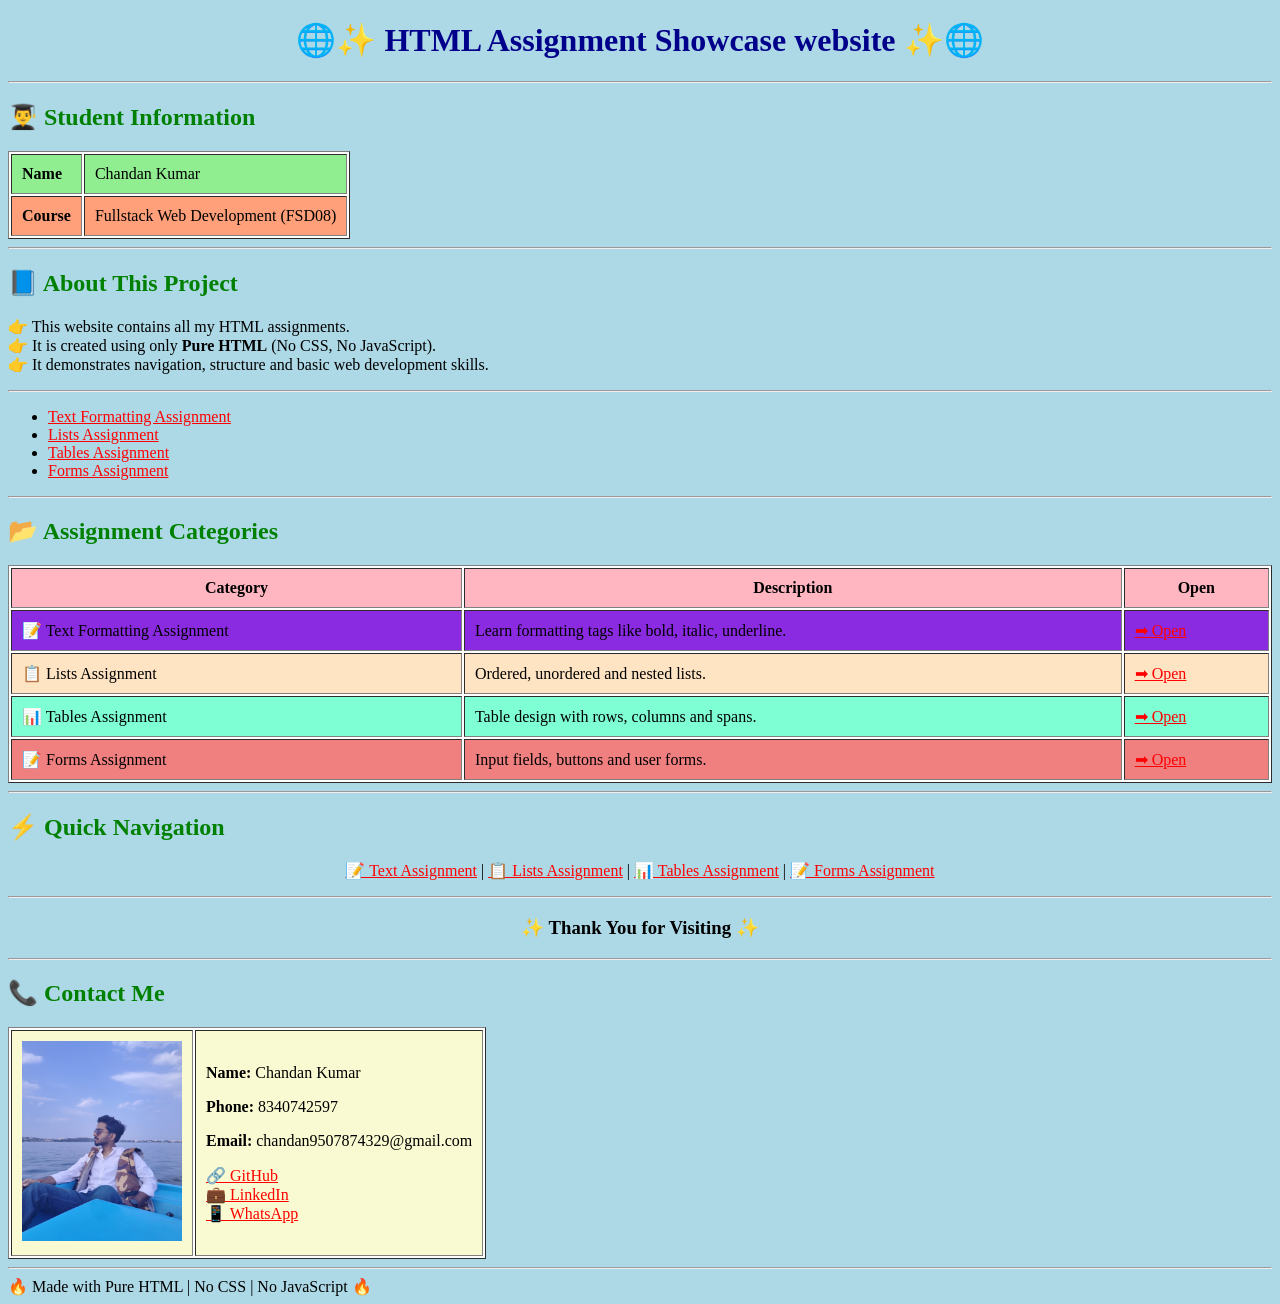
<file: assignmentwebsite/index.html>
<!doctype html>
<html>
  <head>
    <title>HTML Assignment Portal</title>
    <meta charset="UTF-8" />
    <meta name="viewport" content="width=device-width, initial-scale=1.0" />
    <link rel="stylesheet" href="style.css" />
  </head>
  <body>
    <h1 align="center">🌐✨ HTML Assignment Showcase website ✨🌐</h1>
    <hr />

    <h2>👨‍🎓 Student Information</h2>

    <table border="1" cellpadding="10">
      <tr style="background-color: lightgreen">
        <td><b>Name</b></td>
        <td>Chandan Kumar</td>
      </tr>

      <tr style="background-color: lightsalmon">
        <td><b>Course</b></td>
        <td>Fullstack Web Development (FSD08)</td>
      </tr>
    </table>

    <hr />

    <h2>📘 About This Project</h2>

    <p>
      👉 This website contains all my HTML assignments.<br />
      👉 It is created using only <b>Pure HTML</b> (No CSS, No JavaScript).<br />
      👉 It demonstrates navigation, structure and basic web development skills.
    </p>

    <hr />

    <ul>
      <li>
        <a href="./text-formatting/subIndex.html">Text Formatting Assignment</a>
      </li>
      <li><a href="./lists/subIndex.html">Lists Assignment</a></li>
      <li><a href="./tables/subIndex.html">Tables Assignment</a></li>
      <li><a href="./forms/subIndex.html">Forms Assignment</a></li>
    </ul>

    <hr />

    <h2>📂 Assignment Categories</h2>

    <table border="1" cellpadding="10" width="100%">
      <tr style="background-color: lightpink">
        <th>Category</th>
        <th>Description</th>
        <th>Open</th>
      </tr>

      <tr style="background-color: blueviolet">
        <td>📝 Text Formatting Assignment</td>
        <td>Learn formatting tags like bold, italic, underline.</td>
        <td><a href="./text-formatting/subIndex.html">➡ Open</a></td>
      </tr>

      <tr style="background-color: bisque">
        <td>📋 Lists Assignment</td>
        <td>Ordered, unordered and nested lists.</td>
        <td><a href="./lists/subIndex.html">➡ Open</a></td>
      </tr>

      <tr style="background-color: aquamarine">
        <td>📊 Tables Assignment</td>
        <td>Table design with rows, columns and spans.</td>
        <td><a href="./tables/subIndex.html">➡ Open</a></td>
      </tr>

      <tr style="background-color: lightcoral">
        <td>📝 Forms Assignment</td>
        <td>Input fields, buttons and user forms.</td>
        <td><a href="./forms/subIndex.html">➡ Open</a></td>
      </tr>
    </table>

    <hr />

    <h2>⚡ Quick Navigation</h2>

    <p align="center">
      <a href="./text-formatting/subIndex.html">📝 Text Assignment</a>
      | <a href="./lists/subIndex.html">📋 Lists Assignment</a> |
      <a href="./tables/subIndex.html">📊 Tables Assignment</a> |
      <a href="./forms/subIndex.html">📝 Forms Assignment</a>
    </p>

    <hr />

    <h3 align="center">✨ Thank You for Visiting ✨</h3>

    <hr />

    <h2>📞 Contact Me</h2>

    <table border="1" cellpadding="10">
      <tr style="background-color: lightgoldenrodyellow">
        <td>
          <img
            src="profile.jpg"
            width="160"
            height="200"
            alt="Chandan Kumar Profile"
          />
        </td>

        <td>
          <p><b>Name:</b> Chandan Kumar</p>
          <p><b>Phone:</b> 8340742597</p>
          <p><b>Email:</b> chandan9507874329@gmail.com</p>

          <p>
            <a href="https://github.com/chandan7061" target="_blank"
              >🔗 GitHub</a
            ><br />
            <a
              href="https://www.linkedin.com/in/chandan-kumar-5b2617290/"
              target="_blank"
              >💼 LinkedIn</a
            ><br />
            <a
              href="https://wa.me/918340742597?text=Can%20I%20get%20more%20information?"
              target="_blank"
              >📱 WhatsApp</a
            >
          </p>
        </td>
      </tr>
    </table>

    <hr />

    🔥 Made with Pure HTML | No CSS | No JavaScript 🔥
  </body>
</html>
</file>
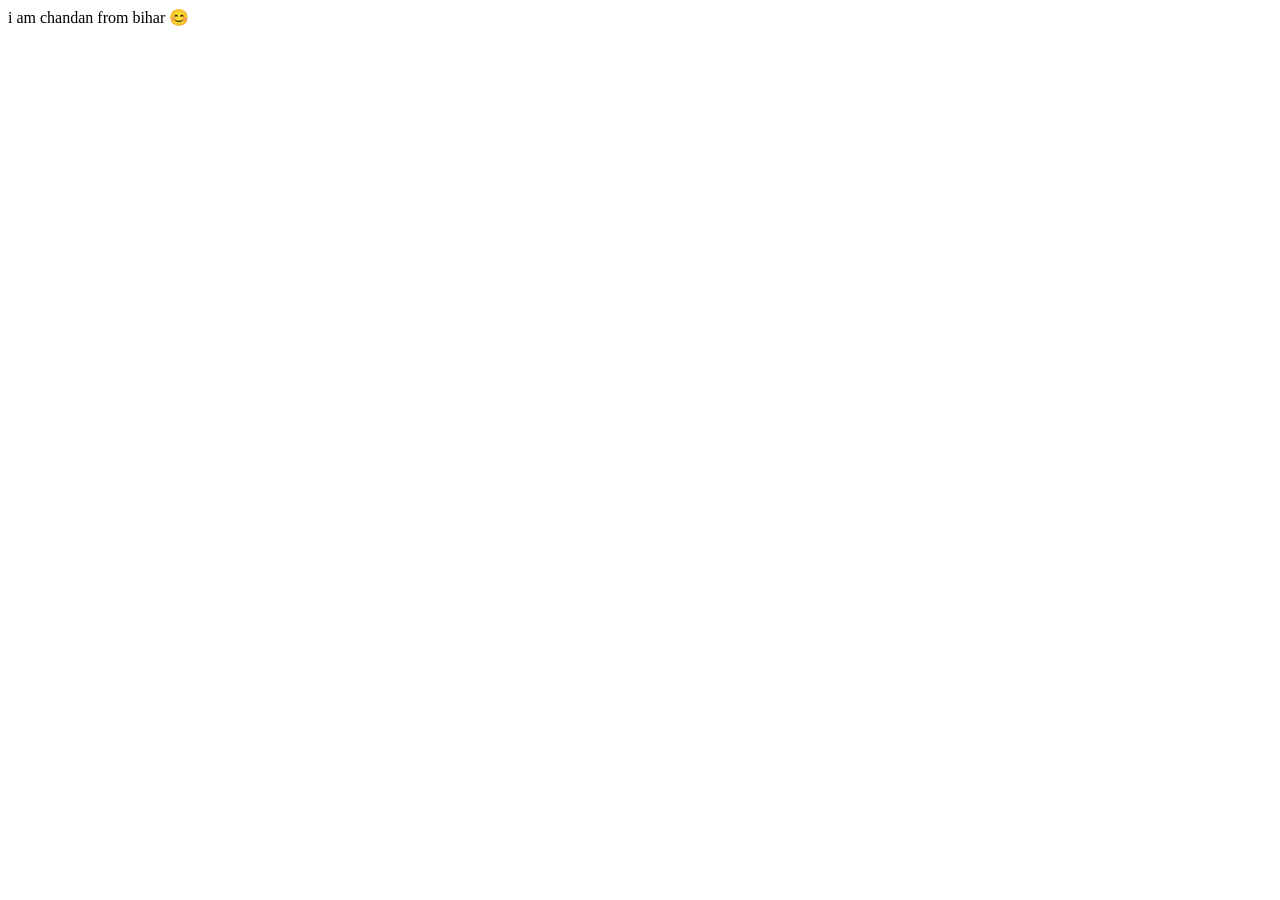
<file: basicHTML/index.html>
<!doctype html>
<html lang="en">
  <head>
    <meta charset="UTF-8" />
    <meta name="viewport" content="width=device-width, initial-scale=1.0" />
    <title>Document</title>
  </head>
  <body>
    i am chandan from bihar 😊
  </body>
</html>
</file>
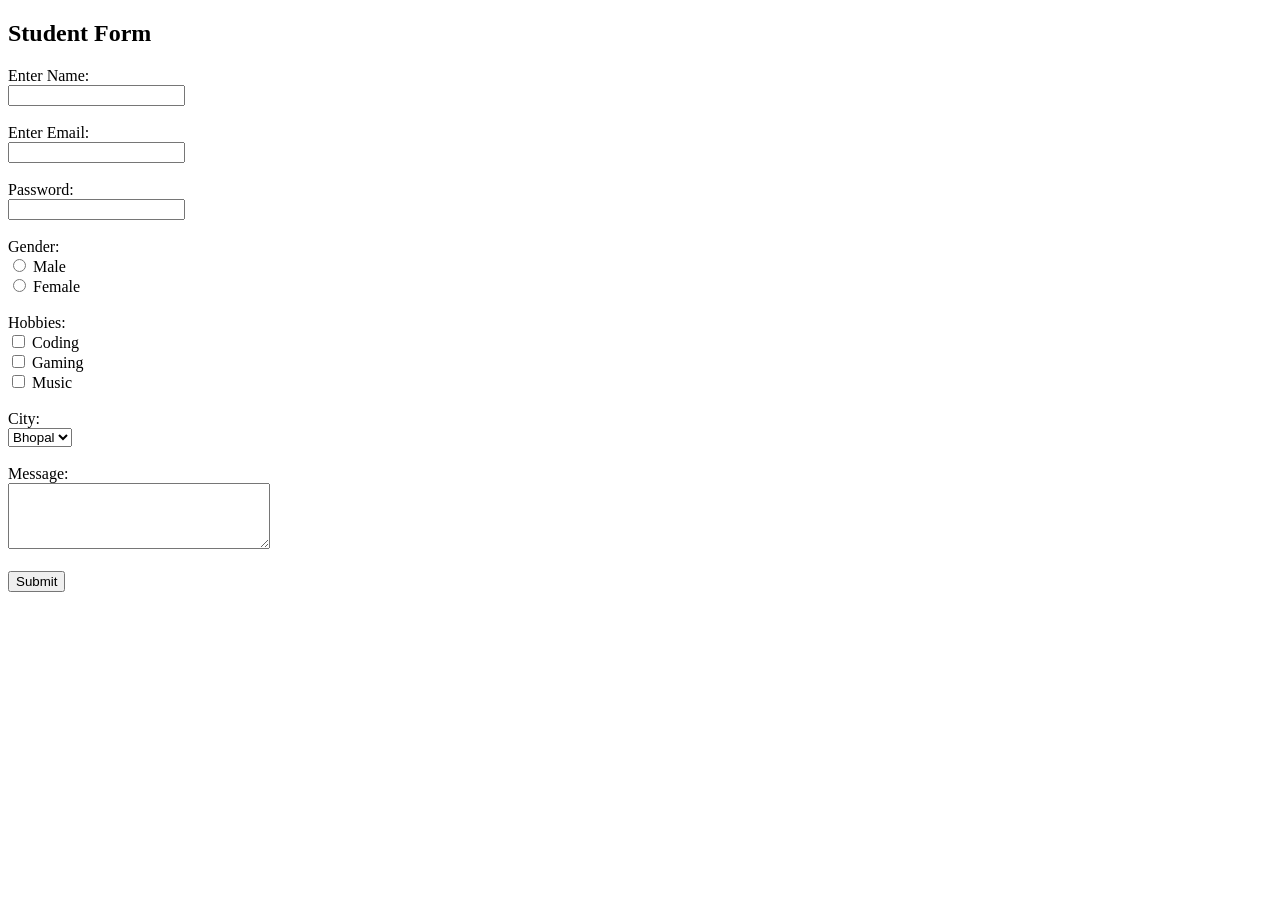
<file: practiceonly/index.html>
<!doctype html>
<html>
  <head>
    <title>Student Form</title>
  </head>
  <body>
    <h2>Student Form</h2>

    <form>
      <label>Enter Name:</label><br />
      <input type="text" name="name" /><br /><br />

      <label>Enter Email:</label><br />
      <input type="email" name="email" /><br /><br />

      <label>Password:</label><br />
      <input type="password" name="password" /><br /><br />

      <label>Gender:</label><br />
      <input type="radio" name="gender" /> Male<br />
      <input type="radio" name="gender" /> Female<br /><br />

      <label>Hobbies:</label><br />
      <input type="checkbox" /> Coding<br />
      <input type="checkbox" /> Gaming<br />
      <input type="checkbox" /> Music<br /><br />

      <label>City:</label><br />
      <select name="city">
        <option>Bhopal</option>
        <option>Indore</option>
        <option>Delhi</option></select
      ><br /><br />

      <label>Message:</label><br />
      <textarea rows="4" cols="30"></textarea><br /><br />

      <input type="submit" value="Submit" />
    </form>
  </body>
</html>
</file>
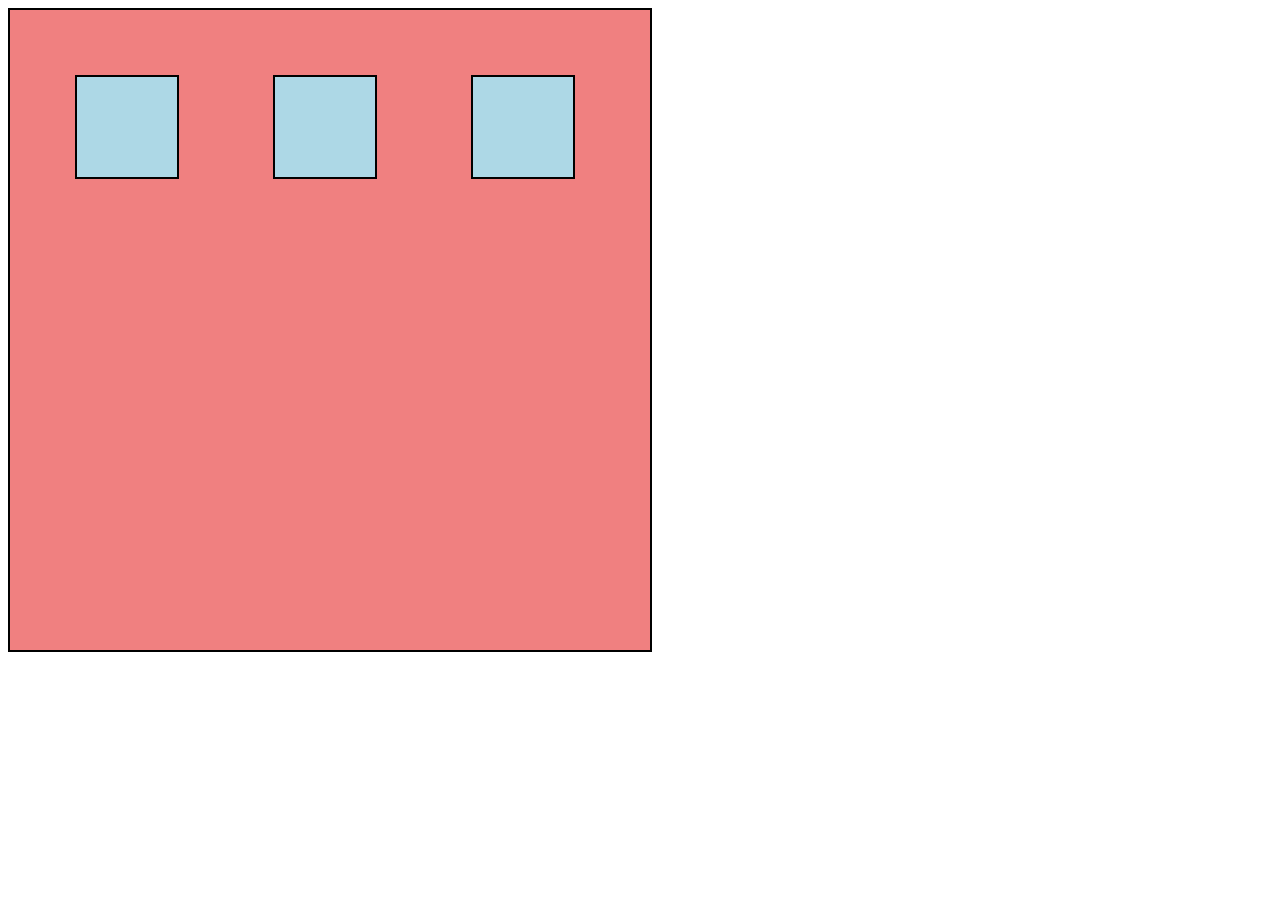
<file: practiceonly/practicecss.html>
<!doctype html>
<html>
  <head>
    <title>Box Layout</title>
    <link rel="stylesheet" href="practice.css" />
  </head>
  <body>
    <div class="outer">
      <div class="box"></div>
      <div class="box"></div>
      <div class="box"></div>
    </div>
  </body>
</html>
</file>
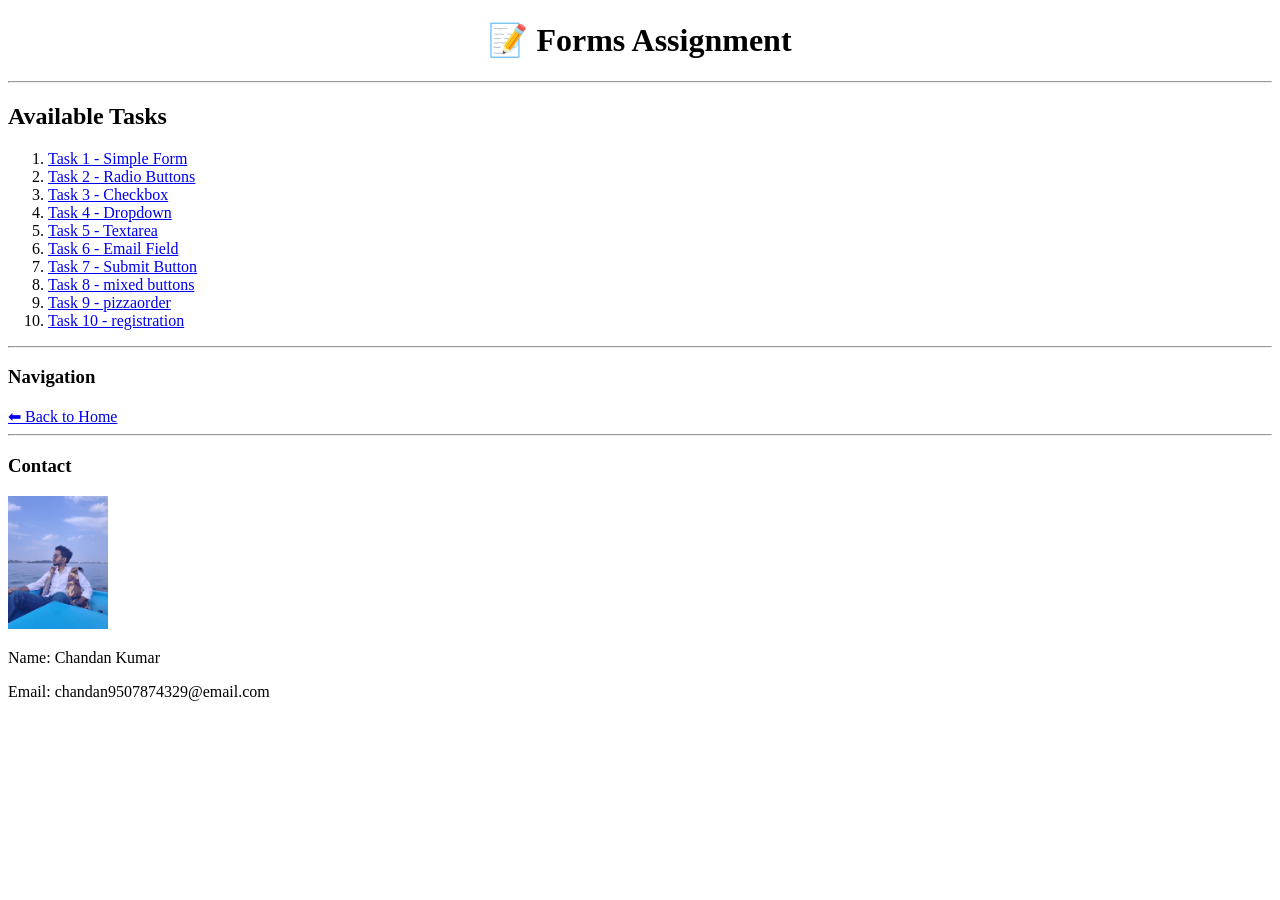
<file: assignmentwebsite/forms/subindex.html>
<!doctype html>
<html>
  <head>
    <title>Forms</title>
  </head>
  <body>
    <h1 align="center">📝 Forms Assignment</h1>

    <hr />

    <h2>Available Tasks</h2>

    <ol>
      <li><a href="task1.html">Task 1 - Simple Form</a></li>
      <li><a href="task2.html">Task 2 - Radio Buttons</a></li>
      <li><a href="task3.html">Task 3 - Checkbox</a></li>
      <li><a href="task4.html">Task 4 - Dropdown</a></li>
      <li><a href="task5.html">Task 5 - Textarea</a></li>
      <li><a href="task6.html">Task 6 - Email Field</a></li>
      <li><a href="task7.html">Task 7 - Submit Button</a></li>
      <li><a href="task8.html">Task 8 - mixed buttons</a></li>
      <li><a href="task9.html">Task 9 - pizzaorder</a></li>
      <li><a href="task10.html">Task 10 - registration</a></li>
    </ol>

    <hr />

    <h3>Navigation</h3>
    <a href="../index.html">⬅ Back to Home</a>

    <hr />

    <h3>Contact</h3>
    <img src="../profile.jpg" width="100" />
    <p>Name: Chandan Kumar</p>
    <p>Email: chandan9507874329@email.com</p>
  </body>
</html>
</file>
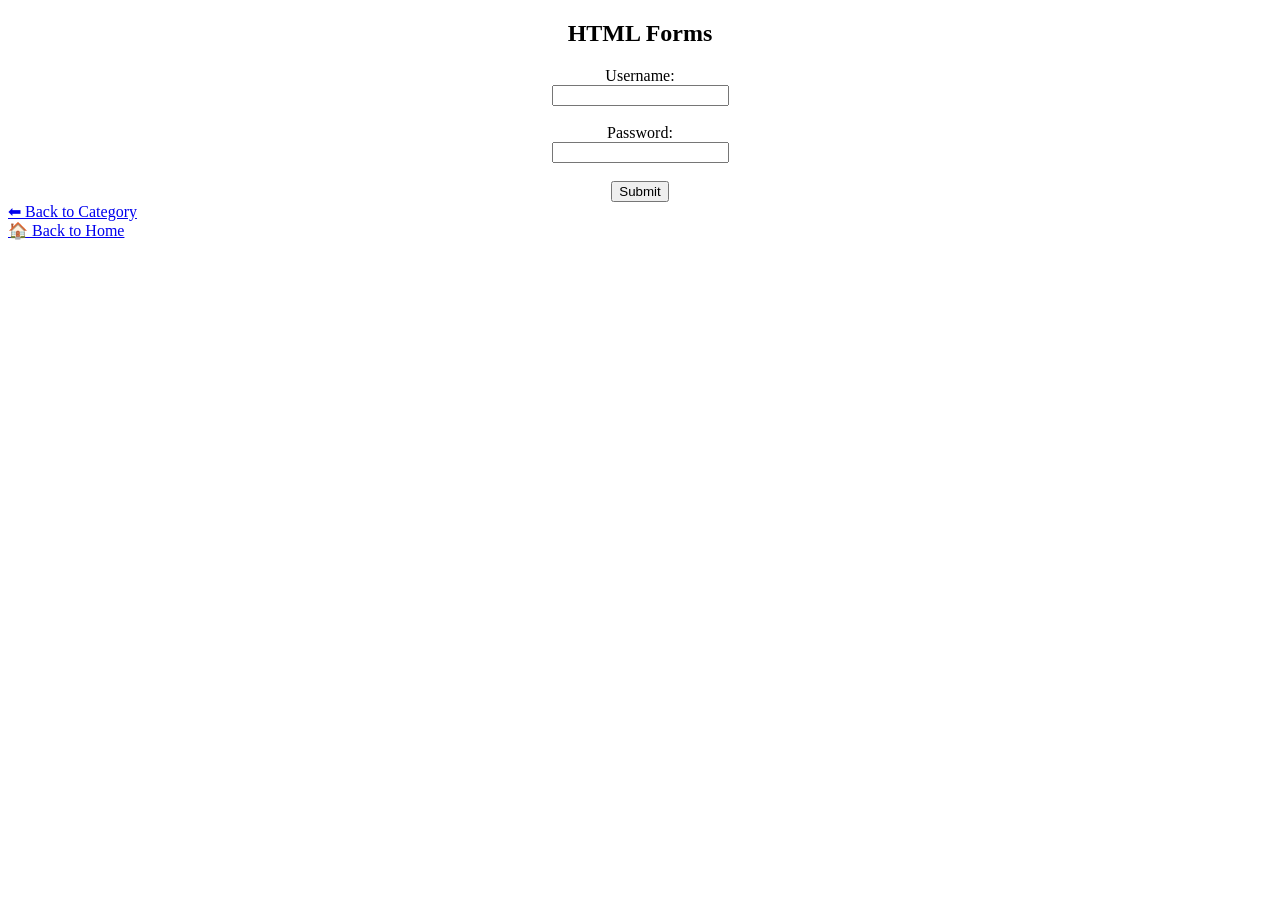
<file: assignmentwebsite/forms/task1.html>
<!doctype html>
<html>
  <head>
    <title>Task 1</title>
  </head>
  <body>
    <h2 align="center">HTML Forms</h2>

    <form align="center">
      Username:<br />
      <input type="text" /><br /><br />

      Password:<br />
      <input type="password" /><br /><br />

      <input type="submit" value="Submit" />

    </form>
  </body>
  <a href="subIndex.html">⬅ Back to Category</a>
<br>
<a href="../index.html">🏠 Back to Home</a>
</html>
</file>
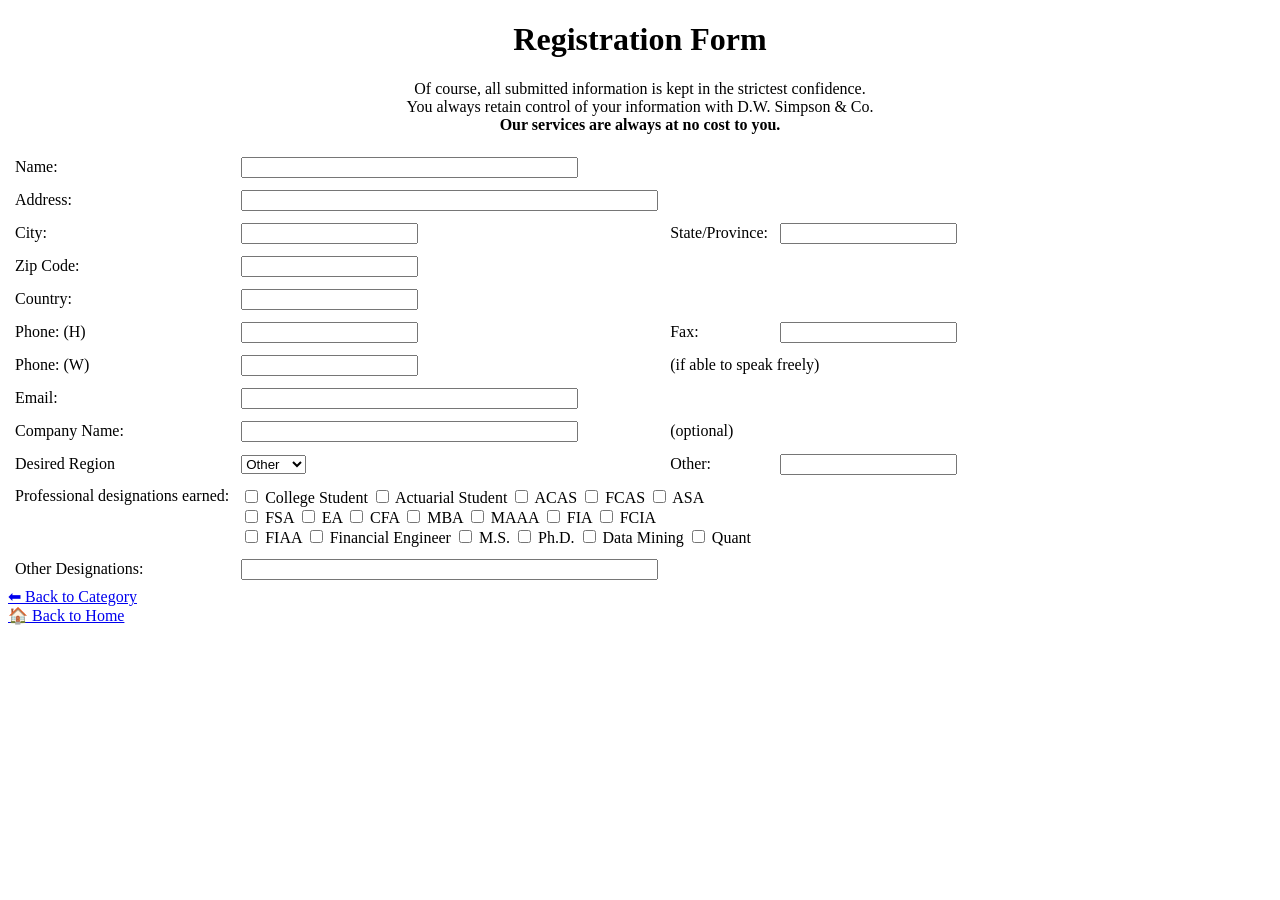
<file: assignmentwebsite/forms/task10.html>
<!doctype html>
<html>
  <head>
    <title>Task 10 - Registration Form</title>
  </head>
  <body>
    <h1 align="center">Registration Form</h1>

    <p align="center">
      Of course, all submitted information is kept in the strictest
      confidence.<br />
      You always retain control of your information with D.W. Simpson & Co.<br />
      <b>Our services are always at no cost to you.</b>
    </p>

    <form>
      <table cellpadding="5">
        <tr>
          <td>Name:</td>
          <td><input type="text" size="40" /></td>
        </tr>

        <tr>
          <td>Address:</td>
          <td><input type="text" size="50" /></td>
        </tr>

        <tr>
          <td>City:</td>
          <td><input type="text" /></td>
          <td>State/Province:</td>
          <td><input type="text" /></td>
        </tr>

        <tr>
          <td>Zip Code:</td>
          <td><input type="text" /></td>
        </tr>

        <tr>
          <td>Country:</td>
          <td><input type="text" /></td>
        </tr>

        <tr>
          <td>Phone: (H)</td>
          <td><input type="text" /></td>
          <td>Fax:</td>
          <td><input type="text" /></td>
        </tr>

        <tr>
          <td>Phone: (W)</td>
          <td><input type="text" /></td>
          <td colspan="2">(if able to speak freely)</td>
        </tr>

        <tr>
          <td>Email:</td>
          <td><input type="email" size="40" /></td>
        </tr>

        <tr>
          <td>Company Name:</td>
          <td><input type="text" size="40" /></td>
          <td colspan="2">(optional)</td>
        </tr>

        <tr>
          <td>Desired Region</td>
          <td>
            <select>
              <option>Other</option>
              <option>Asia</option>
              <option>Europe</option>
            </select>
          </td>
          <td>Other:</td>
          <td><input type="text" /></td>
        </tr>

        <tr>
          <td valign="top">Professional designations earned:</td>
          <td colspan="3">
            <input type="checkbox" /> College Student
            <input type="checkbox" /> Actuarial Student
            <input type="checkbox" /> ACAS <input type="checkbox" /> FCAS
            <input type="checkbox" /> ASA<br />

            <input type="checkbox" /> FSA <input type="checkbox" /> EA
            <input type="checkbox" /> CFA <input type="checkbox" /> MBA
            <input type="checkbox" /> MAAA <input type="checkbox" /> FIA
            <input type="checkbox" /> FCIA<br />

            <input type="checkbox" /> FIAA <input type="checkbox" /> Financial
            Engineer <input type="checkbox" /> M.S.
            <input type="checkbox" /> Ph.D. <input type="checkbox" /> Data
            Mining <input type="checkbox" /> Quant
          </td>
        </tr>

        <tr>
          <td>Other Designations:</td>
          <td colspan="3"><input type="text" size="50" /></td>
        </tr>
      </table>
    </form>
  </body>

  <a href="subIndex.html">⬅ Back to Category</a>
<br>
<a href="../index.html">🏠 Back to Home</a>
</html>
</file>
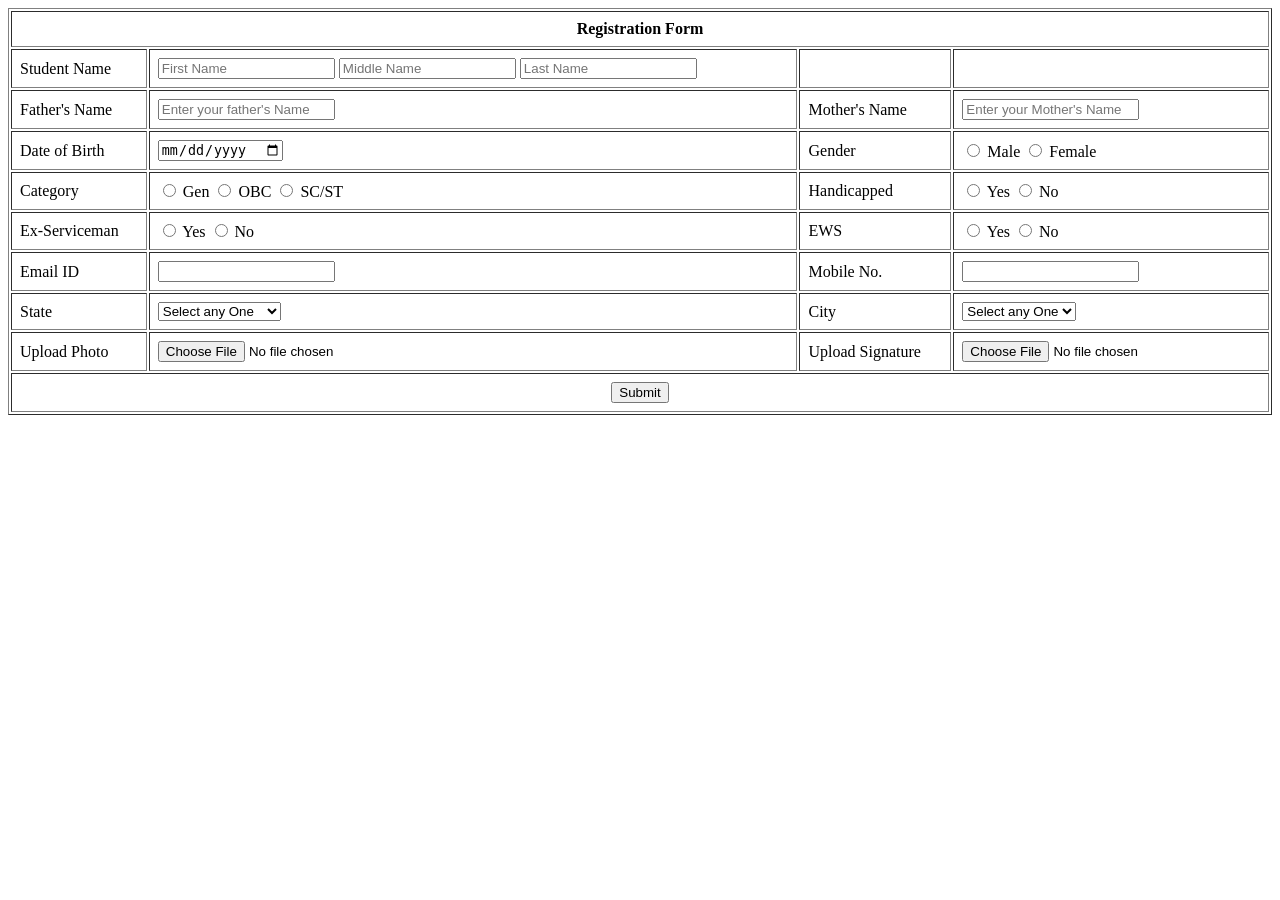
<file: assignmentwebsite/forms/task11.html>
<!doctype html>
<html>
  <head>
    <title>Registration Form</title>
  </head>
  <body>
    <table border="1" cellpadding="8" width="100%">
      <tr>
        <th colspan="4">Registration Form</th>
      </tr>

      <tr>
        <td>Student Name</td>
        <td>
          <input type="text" placeholder="First Name" />
          <input type="text" placeholder="Middle Name" />
          <input type="text" placeholder="Last Name" />
        </td>
        <td></td>
        <td></td>
      </tr>

      <tr>
        <td>Father's Name</td>
        <td><input type="text" placeholder="Enter your father's Name" /></td>
        <td>Mother's Name</td>
        <td><input type="text" placeholder="Enter your Mother's Name" /></td>
      </tr>

      <tr>
        <td>Date of Birth</td>
        <td><input type="date" /></td>
        <td>Gender</td>
        <td>
          <input type="radio" name="gender" /> Male
          <input type="radio" name="gender" /> Female
        </td>
      </tr>

      <tr>
        <td>Category</td>
        <td>
          <input type="radio" name="cat" /> Gen
          <input type="radio" name="cat" /> OBC
          <input type="radio" name="cat" /> SC/ST
        </td>
        <td>Handicapped</td>
        <td>
          <input type="radio" name="handi" /> Yes
          <input type="radio" name="handi" /> No
        </td>
      </tr>

      <tr>
        <td>Ex-Serviceman</td>
        <td>
          <input type="radio" name="ex" /> Yes
          <input type="radio" name="ex" /> No
        </td>
        <td>EWS</td>
        <td>
          <input type="radio" name="ews" /> Yes
          <input type="radio" name="ews" /> No
        </td>
      </tr>

      <tr>
        <td>Email ID</td>
        <td><input type="email" /></td>
        <td>Mobile No.</td>
        <td><input type="text" /></td>
      </tr>

      <tr>
        <td>State</td>
        <td>
          <select>
            <option>Select any One</option>
            <option>Madhya Pradesh</option>
            <option>Delhi</option>
          </select>
        </td>
        <td>City</td>
        <td>
          <select>
            <option>Select any One</option>
            <option>Bhopal</option>
            <option>Indore</option>
          </select>
        </td>
      </tr>

      <tr>
        <td>Upload Photo</td>
        <td><input type="file" /></td>
        <td>Upload Signature</td>
        <td><input type="file" /></td>
      </tr>

      <tr>
        <td colspan="4" align="center">
          <input type="submit" value="Submit" />
        </td>
      </tr>
    </table>
  </body>
</html>
</file>
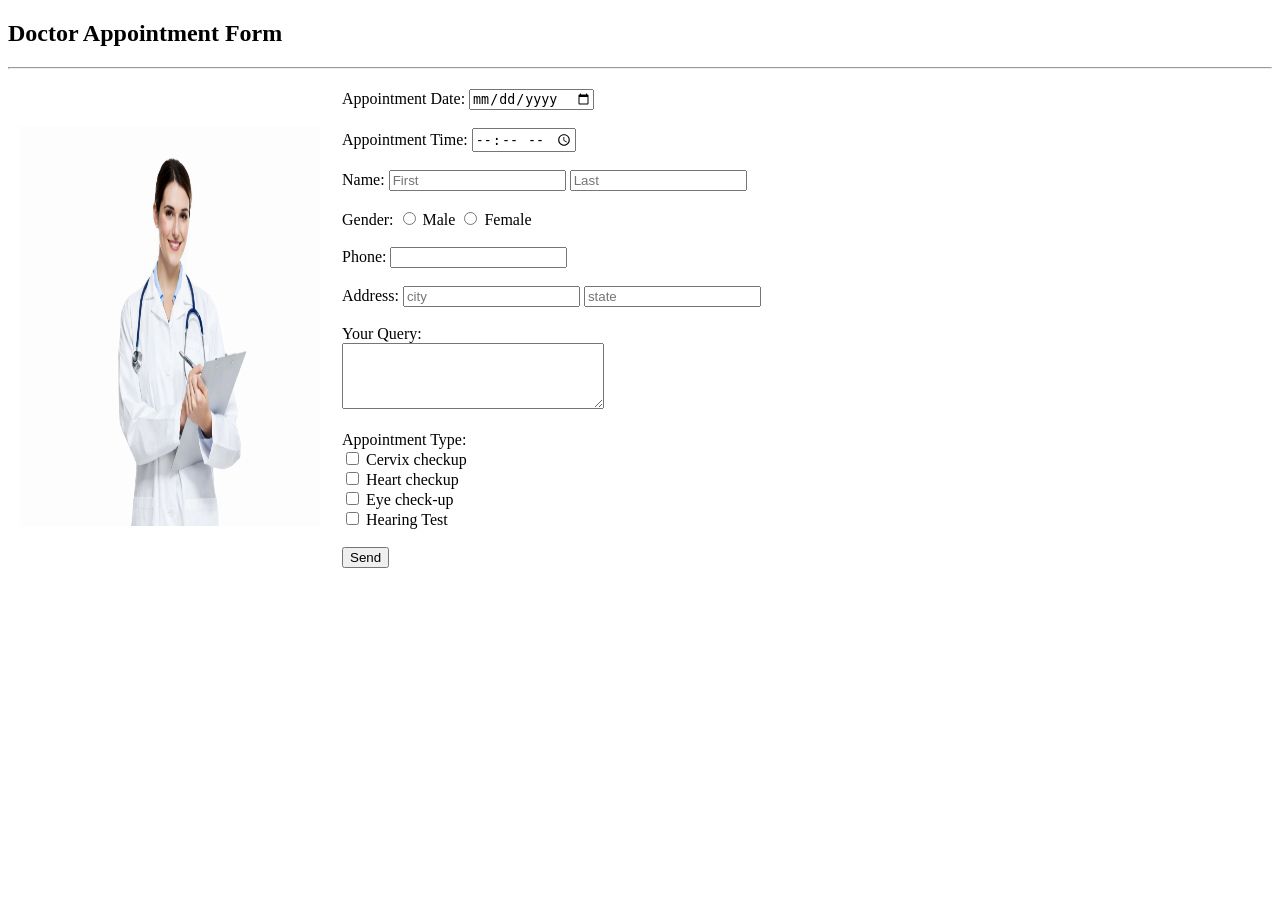
<file: assignmentwebsite/forms/task12.html>
<!doctype html>
<html>
  <head>
    <title>Task 12 - Doctor Appointment Form</title>
  </head>
  <body>
    <h2>Doctor Appointment Form</h2>
    <hr />

    <form>
      <table cellpadding="10">
        <tr>
          <td>
            <img src="doctor.jpg" width="300" height="400" />
          </td>

          <td>
            Appointment Date:
            <input type="date" /><br /><br />

            Appointment Time:
            <input type="time" /><br /><br />

            Name:
            <input type="text" placeholder="First" />
            <input type="text" placeholder="Last" /><br /><br />

            Gender:
            <input type="radio" name="gender" /> Male
            <input type="radio" name="gender" /> Female<br /><br />

            Phone:
            <input type="text" /><br /><br />

            Address:
            <input type="text" placeholder="city" />
            <input type="text" placeholder="state" /><br /><br />

            Your Query:<br />
            <textarea rows="4" cols="30"></textarea><br /><br />

            Appointment Type:<br />
            <input type="checkbox" /> Cervix checkup<br />
            <input type="checkbox" /> Heart checkup<br />
            <input type="checkbox" /> Eye check-up<br />
            <input type="checkbox" /> Hearing Test<br /><br />

            <input type="submit" value="Send" />
          </td>
        </tr>
      </table>
    </form>
  </body>
</html>
</file>
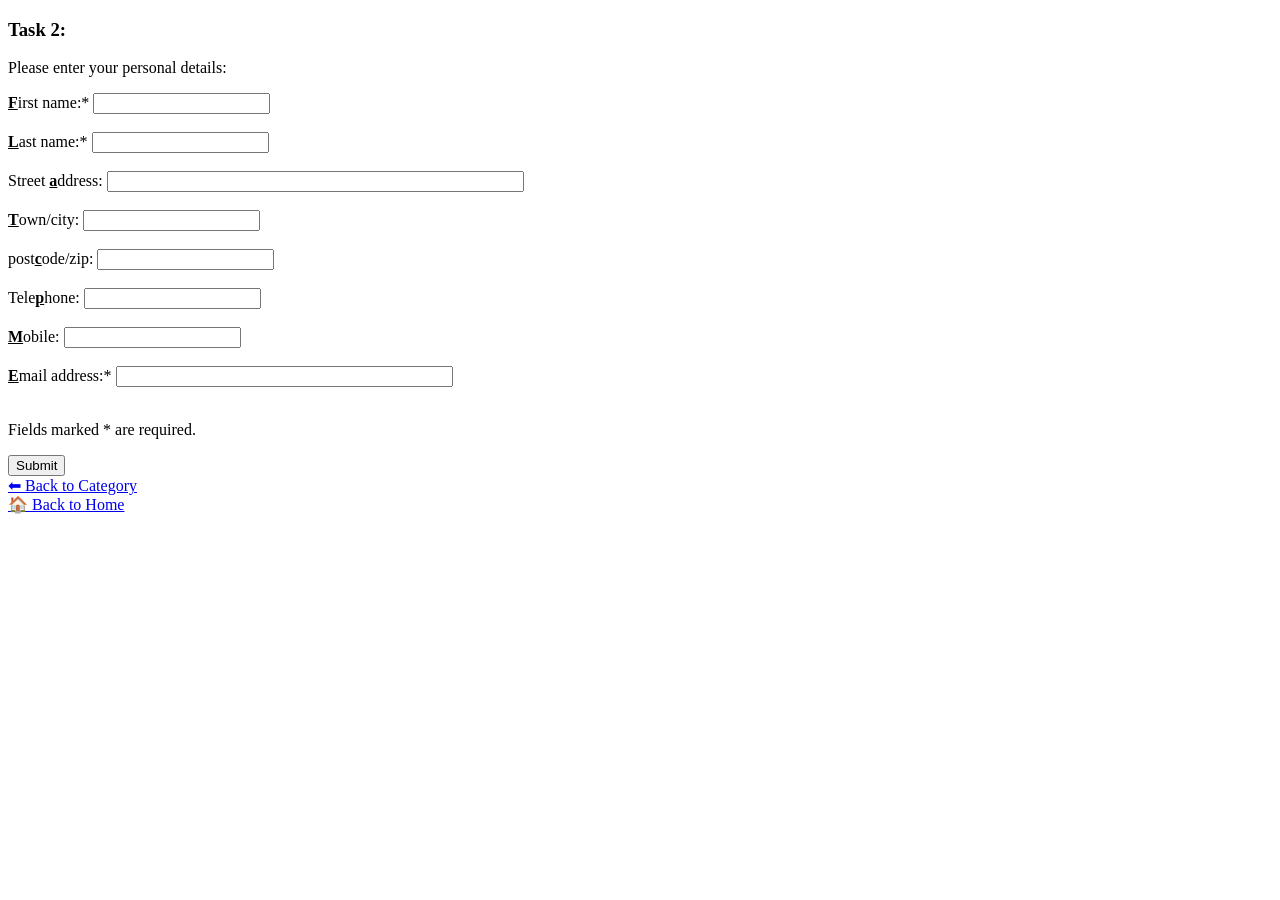
<file: assignmentwebsite/forms/task2.html>
<!doctype html>
<html>
  <head>
    <title>Task 2</title>
  </head>
  <body>
    <h3>Task 2:</h3>

    <p>Please enter your personal details:</p>

    <form>
      <b><u>F</u></b
      >irst name:* <input type="text" /><br /><br />

      <b><u>L</u></b
      >ast name:* <input type="text" /><br /><br />

      Street <b><u>a</u></b
      >ddress: <input type="text" size="50" /><br /><br />

      <b><u>T</u></b
      >own/city: <input type="text" /><br /><br />

      post<b><u>c</u></b
      >ode/zip: <input type="text" /><br /><br />

      Tele<b><u>p</u></b
      >hone: <input type="text" /><br /><br />

      <b><u>M</u></b
      >obile: <input type="text" /><br /><br />

      <b><u>E</u></b
      >mail address:* <input type="email" size="40" /><br /><br />

      <p>Fields marked * are required.</p>

      <input type="submit" value="Submit" />
    </form>
  </body>

  <a href="subIndex.html">⬅ Back to Category</a>
<br>
<a href="../index.html">🏠 Back to Home</a>
</html>
</file>
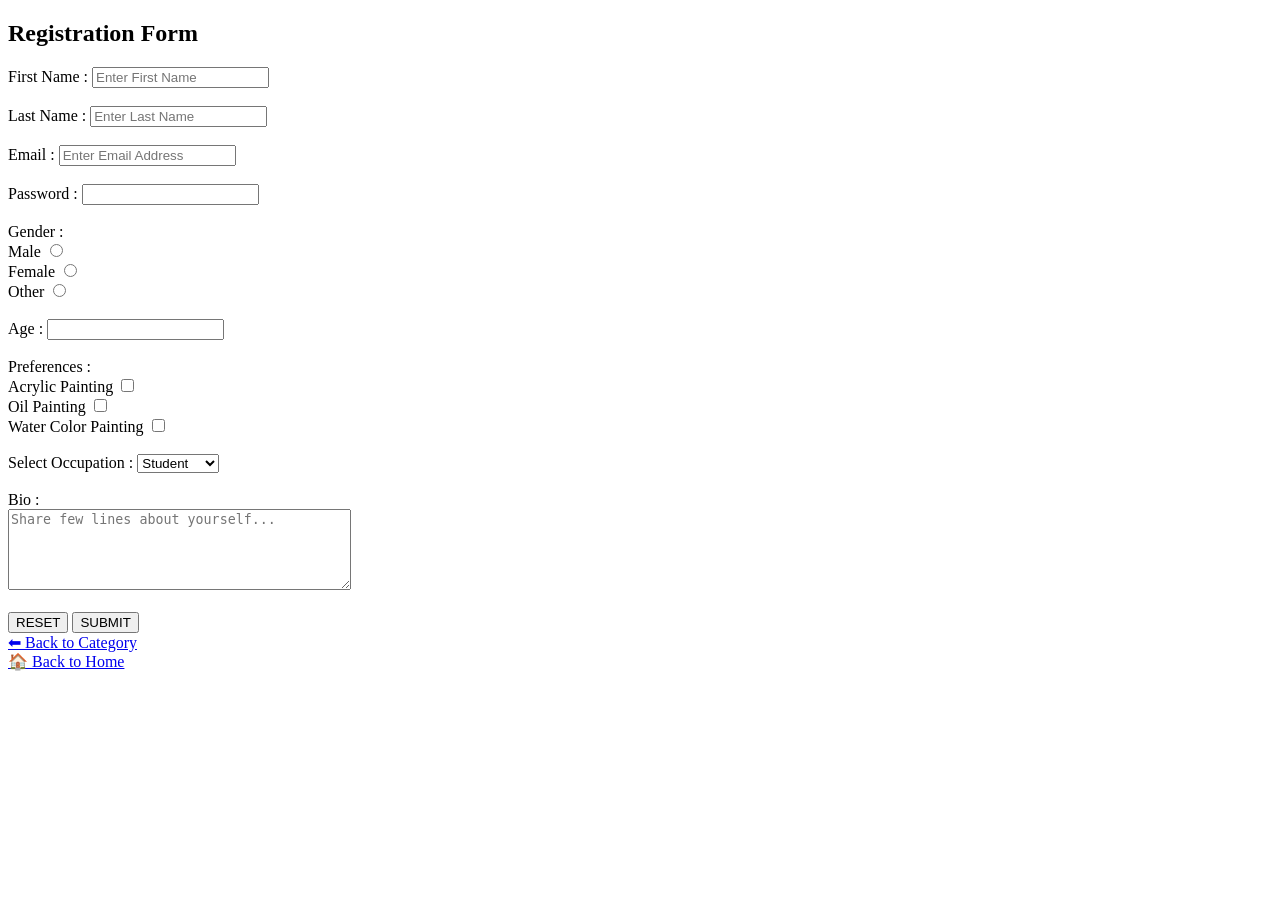
<file: assignmentwebsite/forms/task3.html>
<!doctype html>
<html>
  <head>
    <title>Registration Form</title>
  </head>
  <body>
    <h2>Registration Form</h2>

    <form>
      First Name :
      <input type="text" placeholder="Enter First Name" /><br /><br />

      Last Name :
      <input type="text" placeholder="Enter Last Name" /><br /><br />

      Email :
      <input type="email" placeholder="Enter Email Address" /><br /><br />

      Password :
      <input type="password" /><br /><br />

      Gender :<br />
      Male <input type="radio" name="gender" /><br />
      Female <input type="radio" name="gender" /><br />
      Other <input type="radio" name="gender" /><br /><br />
      Age :
      <input type="number" /><br /><br />

      Preferences :<br />
      Acrylic Painting <input type="checkbox" /><br />
      Oil Painting <input type="checkbox" /><br />
      Water Color Painting <input type="checkbox" /><br /><br />

      Select Occupation :
      <select>
        <option>Student</option>
        <option>Teacher</option>
        <option>Employee</option></select
      ><br /><br />

      Bio :<br />
      <textarea
        rows="5"
        cols="40"
        placeholder="Share few lines about yourself..."
      ></textarea
      ><br /><br />

      <input type="reset" value="RESET" />
      <input type="submit" value="SUBMIT" />
    </form>
  </body>

  <a href="subIndex.html">⬅ Back to Category</a>
<br>
<a href="../index.html">🏠 Back to Home</a>
</html>
</file>
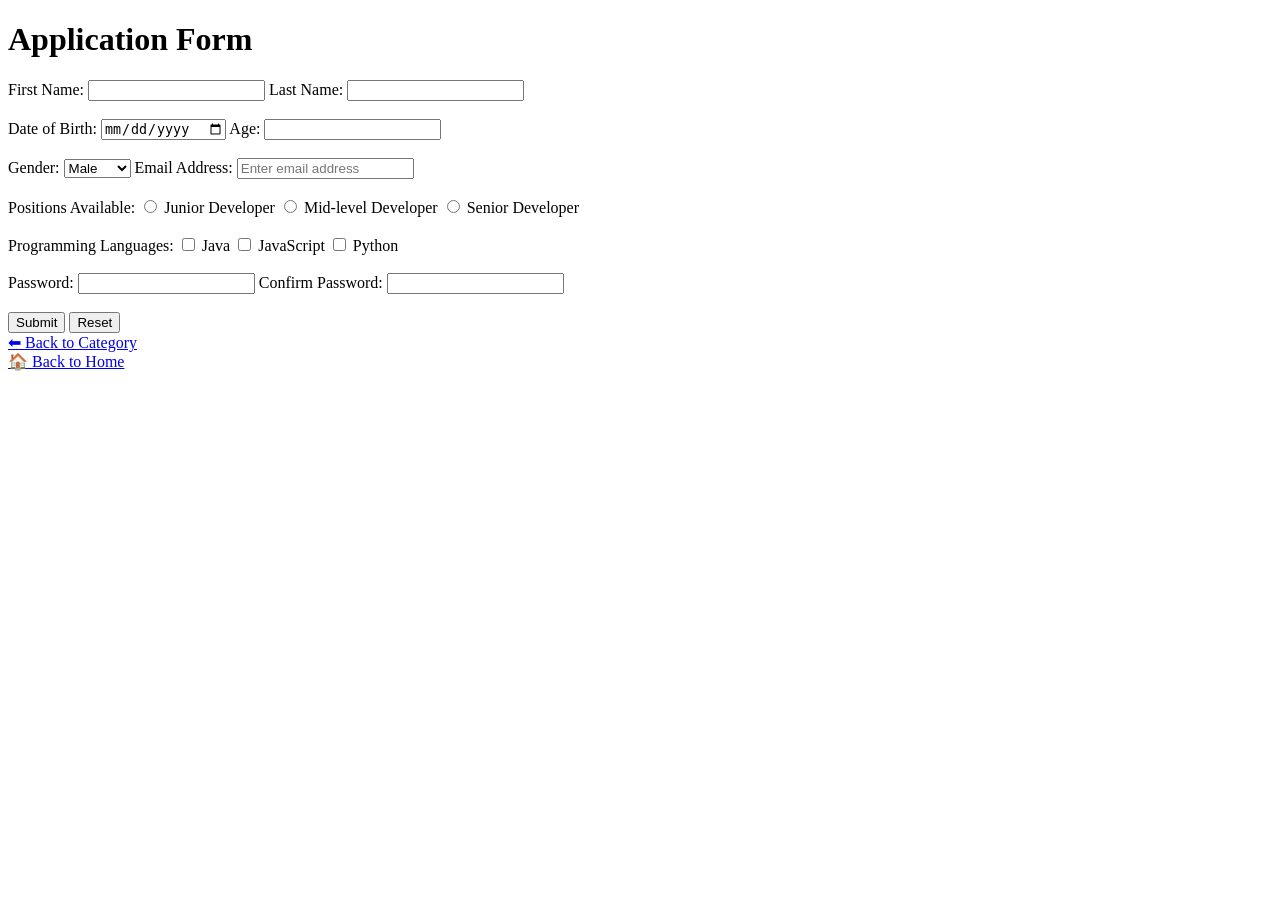
<file: assignmentwebsite/forms/task4.html>
<!doctype html>
<html>
  <head>
    <title>Task 4 - Application Form</title>
  </head>
  <body>
    <h1>Application Form</h1>

    <form>
      First Name:
      <input type="text" />

      Last Name:
      <input type="text" />
      <br /><br />

      Date of Birth:
      <input type="date" />

      Age:
      <input type="number" />
      <br /><br />

      Gender:
      <select>
        <option>Male</option>
        <option>Female</option>
      </select>

      Email Address:
      <input type="email" placeholder="Enter email address" />
      <br /><br />

      Positions Available:
      <input type="radio" name="pos" /> Junior Developer
      <input type="radio" name="pos" /> Mid-level Developer
      <input type="radio" name="pos" /> Senior Developer <br /><br />

      Programming Languages:
      <input type="checkbox" /> Java <input type="checkbox" /> JavaScript
      <input type="checkbox" /> Python <br /><br />

      Password:
      <input type="password" />

      Confirm Password:
      <input type="password" />
      <br /><br />

      <input type="submit" value="Submit" />
      <input type="reset" value="Reset" />
    </form>
  </body>

  <a href="subIndex.html">⬅ Back to Category</a>
<br>
<a href="../index.html">🏠 Back to Home</a>
</html>
</file>
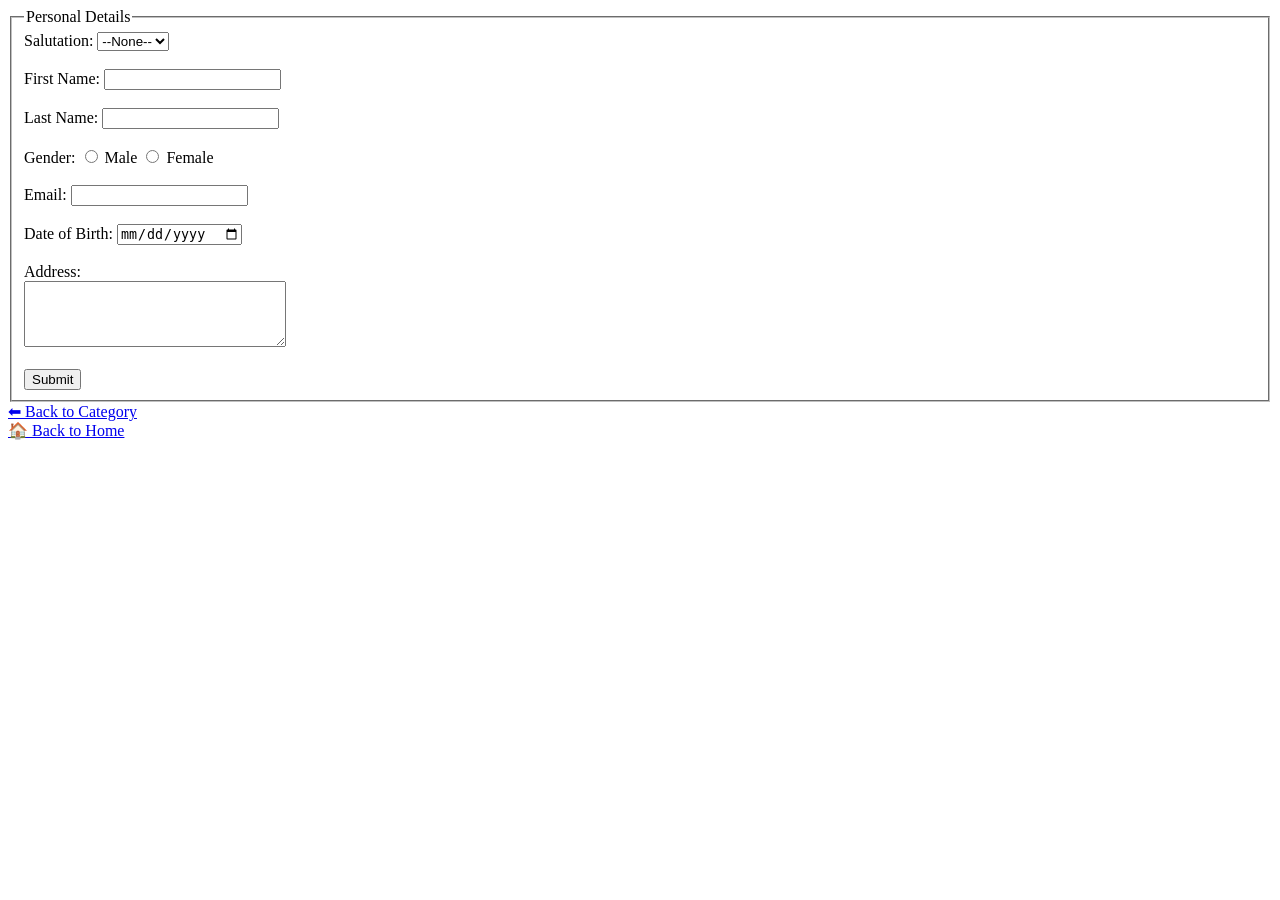
<file: assignmentwebsite/forms/task5.html>
<!doctype html>
<html>
  <head>
    <title>Task 5 - Personal Details</title>
  </head>
  <body>
    <form>
      <fieldset>
        <legend>Personal Details</legend>

        Salutation:
        <select>
          <option>--None--</option>
          <option>Mr.</option>
          <option>Ms.</option>
        </select>
        <br /><br />

        First Name:
        <input type="text" />
        <br /><br />

        Last Name:
        <input type="text" />
        <br /><br />

        Gender:
        <input type="radio" name="gender" /> Male
        <input type="radio" name="gender" /> Female <br /><br />

        Email:
        <input type="email" />
        <br /><br />

        Date of Birth:
        <input type="date" />
        <br /><br />

        Address:
        <br />
        <textarea rows="4" cols="30"></textarea>
        <br /><br />

        <input type="submit" value="Submit" />
      </fieldset>
    </form>
  </body>
  <a href="subIndex.html">⬅ Back to Category</a>
<br>
<a href="../index.html">🏠 Back to Home</a>
</html>
</file>
<file: assignmentwebsite/style.css>
body {
  background-color: lightblue;
}

h1 {
  color: darkblue;
  text-align: center;
}

h2 {
  color: green;
}

p {
  color: black;
}

table {
  background-color: white;
}

a {
  color: red;
}
</file>
<file: practiceonly/practice.css>
.outer {
  width: 600px;
  height: 600px;
  border: 2px solid black;
  background-color: lightcoral;
  padding: 20px;

}

.box {
  width: 100px;
  height: 100px;
  background-color: lightblue;
  border: 2px solid black;
  margin: 45px;
  display: inline-block;
  text-align: center;
}
</file>
